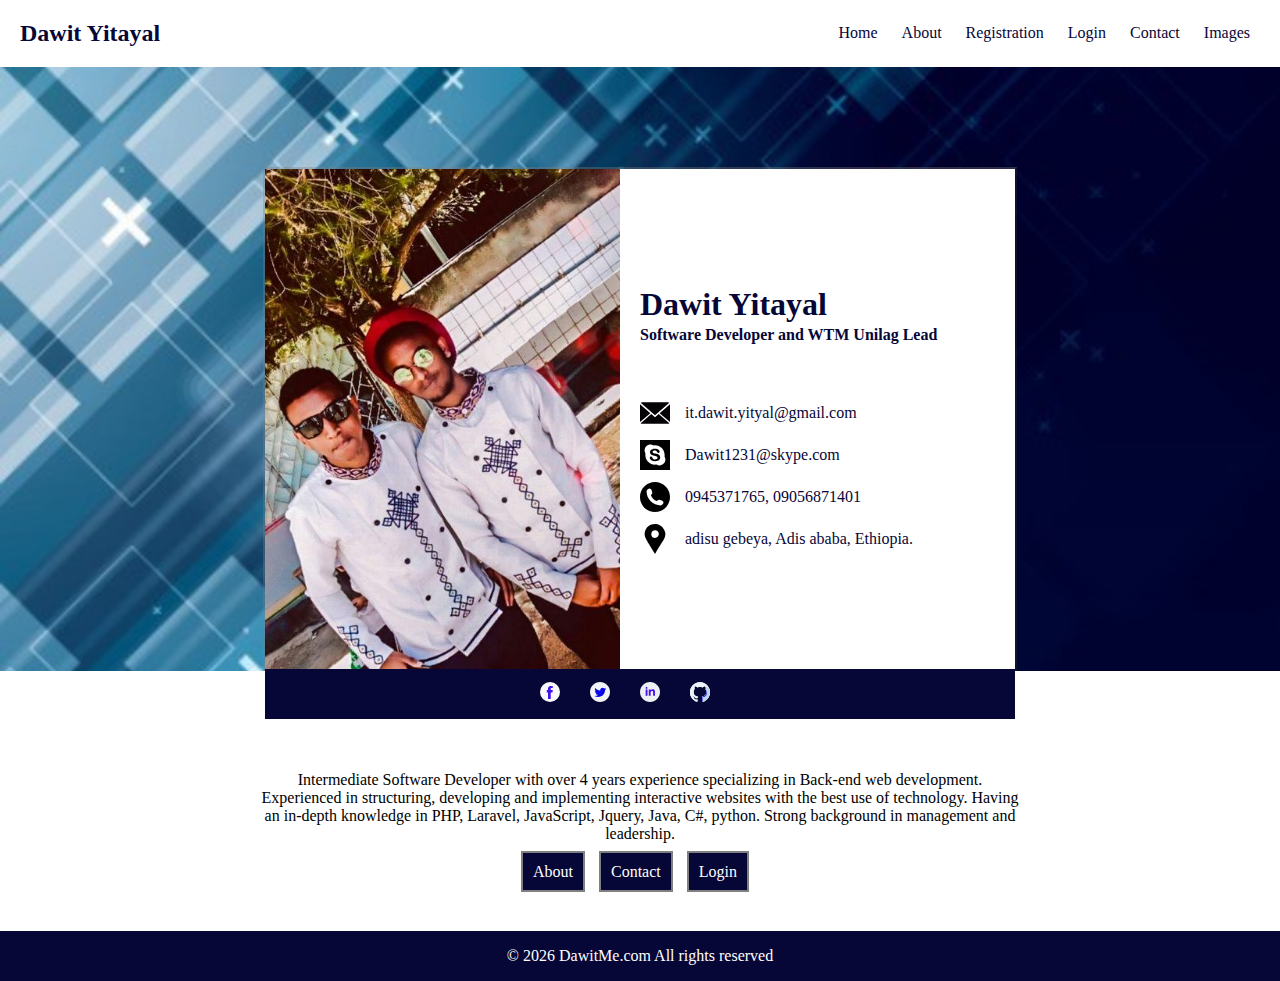
<file: index.html>
<!DOCTYPE html>
<html lang="en">
    <head>
        <title>Dawit</title>
        <meta name="viewport" content="width=device-width, initial-scale=1">
        <link rel="stylesheet" href="css/style.css">
    </head>
    <body>
        <div id="index-page">
            <div class="header white row-flex-container">
                <div class="title">
                    <h2>Dawit Yitayal</h2>
                </div>
                <div class="nav-bar">
                    <a href="#">Home</a>
                    <a href="my-cv.html">About</a>
                    <a href="registeration.html">Registration</a>
                    <a href="my-portfolio.html">Login</a>
                    <a href="contact-form.html">Contact</a>
                    <a href="images.html">Images</a>
                </div>
            </div>
            <div class="main">
                <div class="index-content">
                    <div class="middle">
                        <div class="middle-content row-flex-container white">
                            <div id="profile-image">
                                
                            </div>
                            <div id="contact-detail">
                                <div>
                                    <h1>Dawit Yitayal</h1>
                                    <b><p>Software Developer and WTM Unilag Lead</p></b>
                                </div><br><br>
                                <div>
                                    <div class="icons">
                                        <img src="images/close-envelope.svg" alt="mail-icon">
                                        <p>it.dawit.yityal@gmail.com</p>
                                    </div>
                                    <div class="icons">
                                        <img src="images/skype2.svg" alt="skype-icon">
                                        <p>Dawit1231@skype.com</p>
                                    </div>
                                    <div class="icons">
                                        <img src="images/phone2.svg" alt="call-icon">
                                        <p>0945371765, 09056871401</p>
                                    </div>
                                    <div class="icons">
                                        <img src="images/location.svg" alt="address-icon">
                                        <p>adisu gebeya, Adis ababa, Ethiopia.</p>
                                    </div>
                                </div>
                            </div>
                        </div>
                        <div class="middle-footer blue">
                            <a href="https://web.facebook.com/hope.oluwalolope">
                                <img src="images/facebook.svg" alt="facebook-icon">
                            </a>
                            <a href="https://twitter.com/hopeblessy">
                                <img src="images/twitter.svg" alt="twitter-icon">
                            </a>
                            <a href="https://www.linkedin.com/in/hopeoluwalolope/">
                                <img src="images/linkedin.svg" alt="linkedIn-icon">
                            </a>
                            <a href="https://github.com/ebonyhope">
                                <img src="images/github.svg" alt="github-icon">
                            </a>
                        </div>
                    </div>
                </div>
                <div class="index-footer">
                    <p>
                        Intermediate Software Developer with over 4 years experience specializing in 
                        Back-end web development. Experienced in structuring, developing and implementing interactive websites
                        with the best use of technology. Having an in-depth knowledge in PHP, Laravel, JavaScript, Jquery, Java, C#, python. 
                        Strong background in management and leadership.
                    </p>
                    <div>
                        <a href="my-cv.html">About</a>
                        <a href="contact-form.html">Contact</a>
                        <a href="my-portfolio.html">Login</a>
                    </div>
                </div>
            </div>
            
            <div class="footer">
                <p>
                    &copy
                    <script>
                        document.write(new Date().getFullYear())
                    </script> 
                    DawitMe.com All rights reserved 
                </p>
            </div>
        </div>
    </body>
</html>
</file>
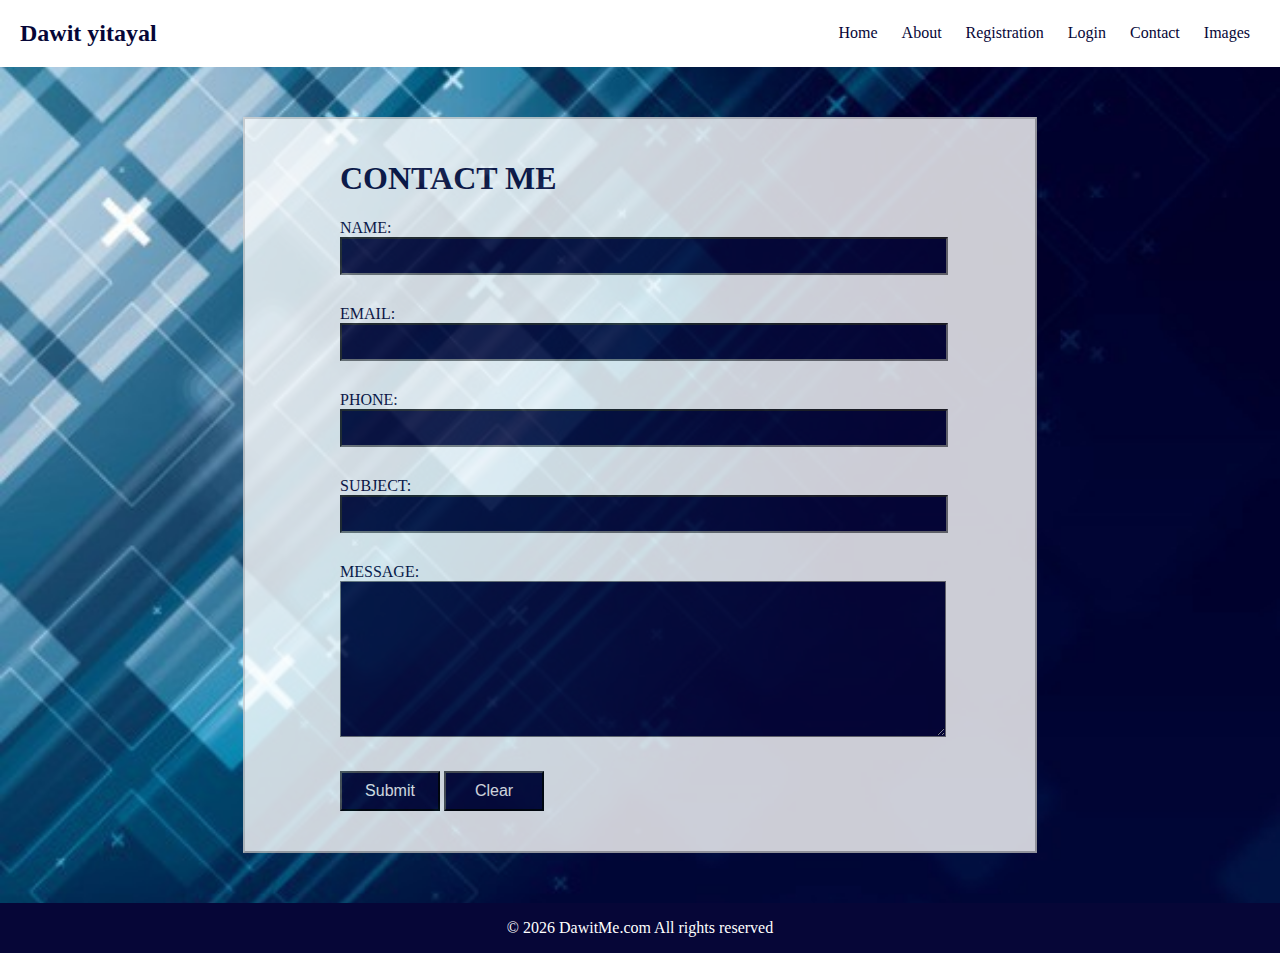
<file: contact-form.html>
<!DOCTYPE html>
<html lang="en">

<head>
    <title>Dawit yitayal</title>
    <meta name="viewport" content="width=device-width, initial-scale=1">
    <link rel="stylesheet" href="css/style.css">
</head>

<body>
    <div id="cv-page">
        <div class="header white row-flex-container">
            <div class="title">
                <h2>Dawit yitayal</h2>
            </div>
            <div class="nav-bar">
                <a href="index.html">Home</a>
                <a href="my-cv.html">About</a>
                <a href="registeration.html">Registration</a>
                <a href="my-portfolio.html">Login</a>
                <a href="contact-form.html">Contact</a>
                <a href="images.html">Images</a>
            </div>
        </div>
        <div class="main">
            <div class="index-content">
                <div class="middle">
                    <form>
                        <span><h1>CONTACT ME</h1></span>
                        <div>
                            <span>NAME: </span><br>
                            <input type="text" name="name" required="">
                        </div>
                        <div>
                            <span>EMAIL:</span><br>
                            <input type="email" name="email" required="">
                        </div>
                        <div>
                            <span>PHONE:</span><br>
                            <input type="text" name="phone" required="">
                        </div>
                        <div>
                            <span>SUBJECT:</span><br>
                            <input type="text" name="subject" required="">
                        </div>
                        <div class="clearfix"> </div>
                        <div>
                            <span>MESSAGE: </span><br>
                            <textarea name="Message" onfocus="this.value = '';" onblur="if (this.value == '') {this.value = 'Message...';}" required=""></textarea>
                        </div>
                        <input type="submit" value="Submit" class="btn">
                        <input type="reset" value="Clear" class="btn">
                    </form>
                </div>
            </div>
        </div>
      
        <div class="footer">
            <p>
                &copy
                <script>
                    document.write(new Date().getFullYear())
                </script> DawitMe.com All rights reserved
            </p>
        </div>
    </div>
</body>

</html>
</file>
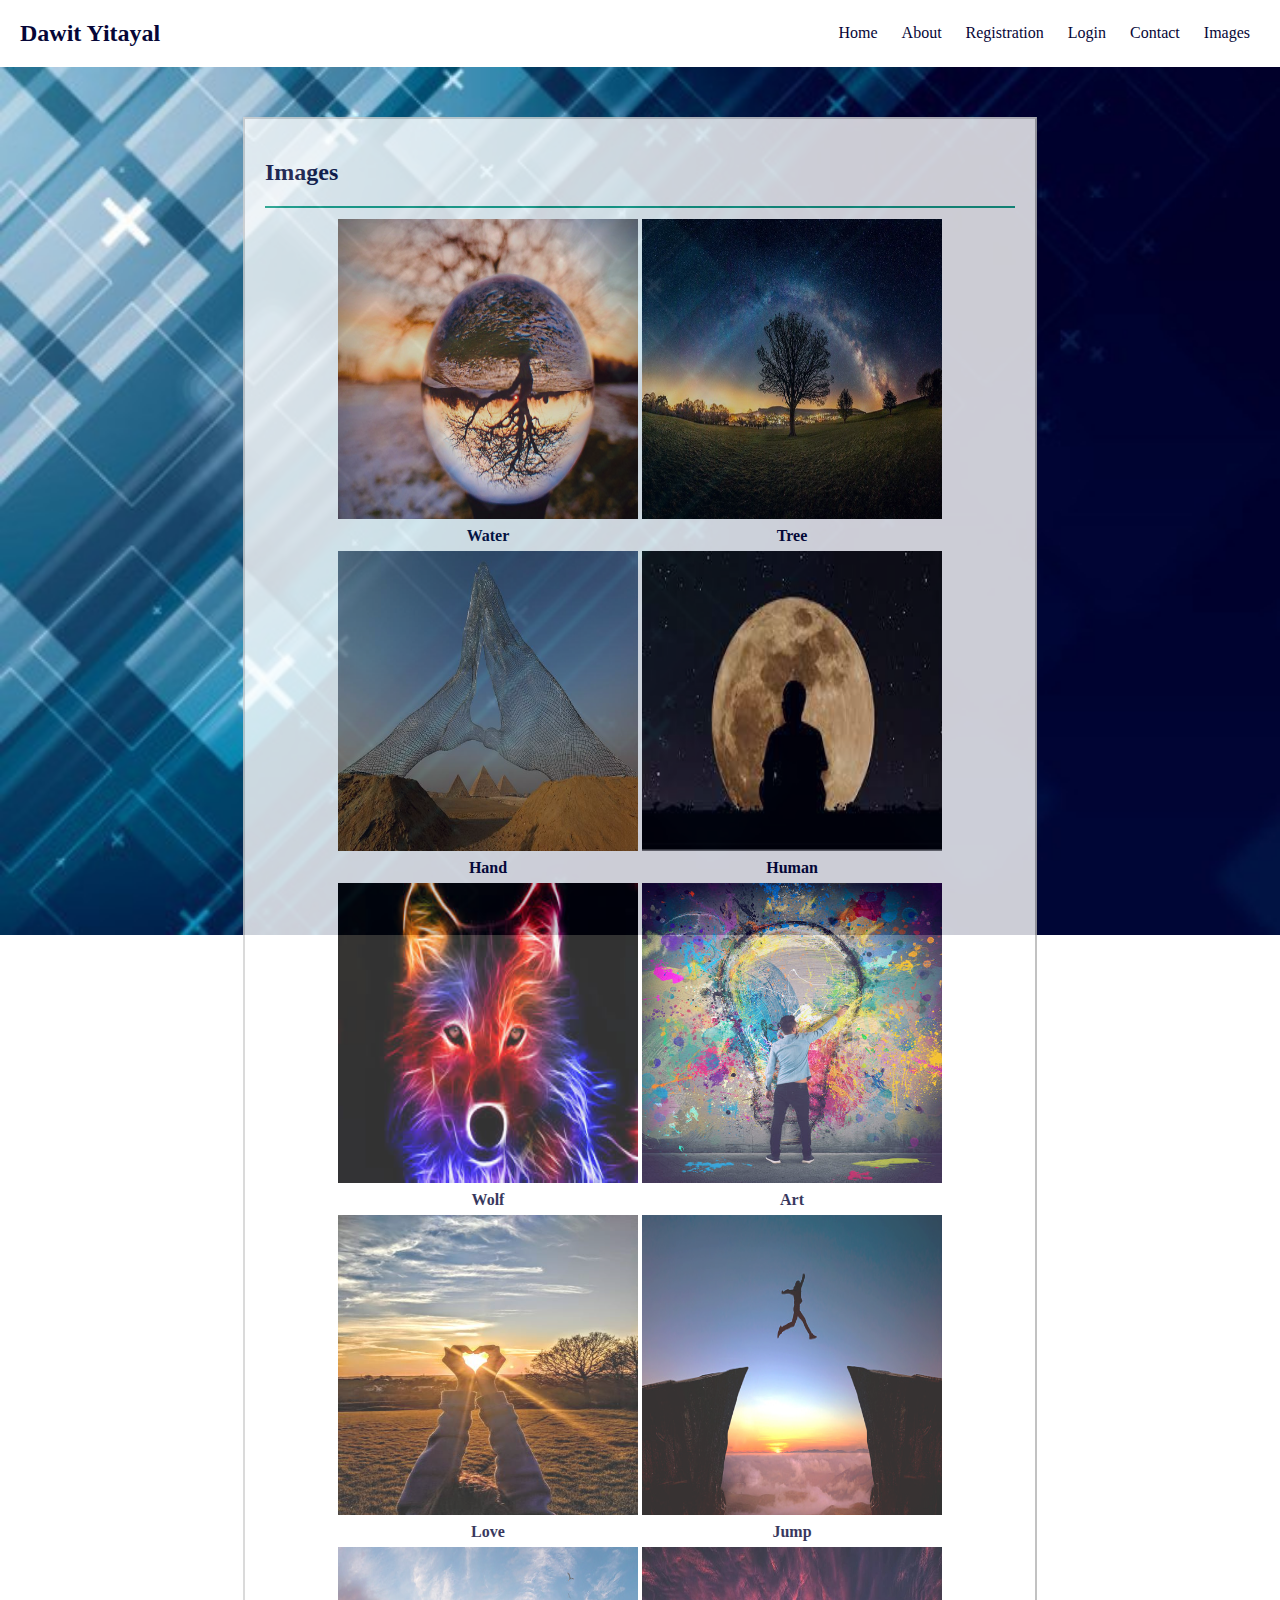
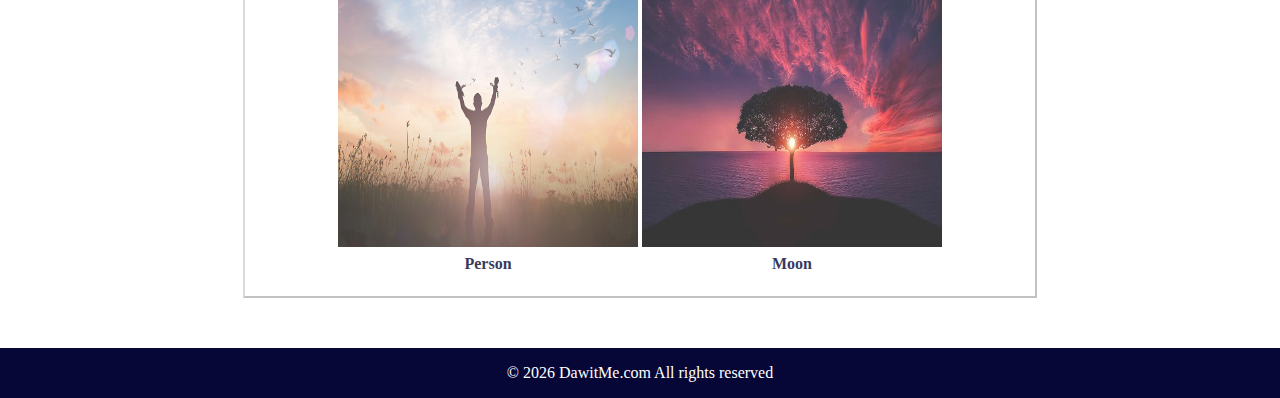
<file: images.html>
<!DOCTYPE html>
<html lang="en">

<head>
    <title>Dawit</title>
    <meta name="viewport" content="width=device-width, initial-scale=1">
    <link rel="stylesheet" href="css/style.css">
</head>

<body>
    <div id="cv-page">
        <div class="header white row-flex-container">
            <div class="title">
                <h2>Dawit Yitayal</h2>
            </div>
            <div class="nav-bar">
                <a href="index.html">Home</a>
                <a href="my-cv.html">About</a>
                <a href="registeration.html">Registration</a>
                <a href="my-portfolio.html">Login</a>
                <a href="contact-form.html">Contact</a>
                <a href="images.html">Images</a>
            </div>
        </div>
        <div class="main">
            <div class="index-content">
                <div class="middle">
                    <h2>Images  </h2>
                    <hr color="#16a085"/>
                    
                    <table style="width:50%" align="center"> 
                        <tr>
                            <th><img src="images/1.jpg" alt="Water" height="300px" width="300px"/></th>
                            <th><img src="images/2.jpg" alt="Tree" height="300px" width="300px"/></th>
                        </tr>
                        
                        <tr>
                            <th>Water</th>
                            <th>Tree</th>
                        </tr>
                    </table>
                    
                    <table style="width:50%" align="center"> 
                        <tr>
                            <th><img src="images/3.jpg" alt="Hand" height="300px" width="300px"/></th>
                            <th><img src="images/4.jpg" alt="Human" height="300px" width="300px"/></th>
                        </tr>
                        
                        <tr>
                            <th>Hand</th>
                            <th>Human</th>
                        </tr>
                    </table>
                    
                    <table style="width:50%" align="center"> 
                        <tr>
                            <th><img src="images/5.jpg" alt="Wolf" height="300px" width="300px"/></th>
                            <th><img src="images/6.jpg" alt="Art" height="300px" width="300px"/></th>
                        </tr>
                        
                        <tr>
                            <th>Wolf</th>
                            <th>Art</th>
                        </tr>
                    </table>
                    
                    <table style="width: 50%" align="center"> 
                        <tr>
                            <th><img src="images/7.jpg" alt="Love" height="300px" width="300px"/></th>
                            <th><img src="images/8.jpg" alt="Jump" height="300px" width="300px"/></th>
                        </tr>
                        
                        <tr>
                            <th>Love</th>
                            <th>Jump</th>
                        </tr>
                    </table>
                    
                    <table style="width:50%" align="center"> 
                        <tr>
                            <th><img src="images/9.jpg" alt="Person" height="300px" width="300px"/></th>
                            <th><img src="images/10.jpg" alt="Moon" height="300px" width="300px"/></th>
                        </tr>
                        
                        <tr>
                            <th>Person</th>
                            <th>Moon</th>
                        </tr>
                       
                    </table>
                    
                </div>
            </div>
        </div>
         
        <div class="footer">
            <p>
                &copy
                <script>
                    document.write(new Date().getFullYear())
                </script> DawitMe.com All rights reserved
            </p>
        </div>
    </div>
</body>

</html>
</file>
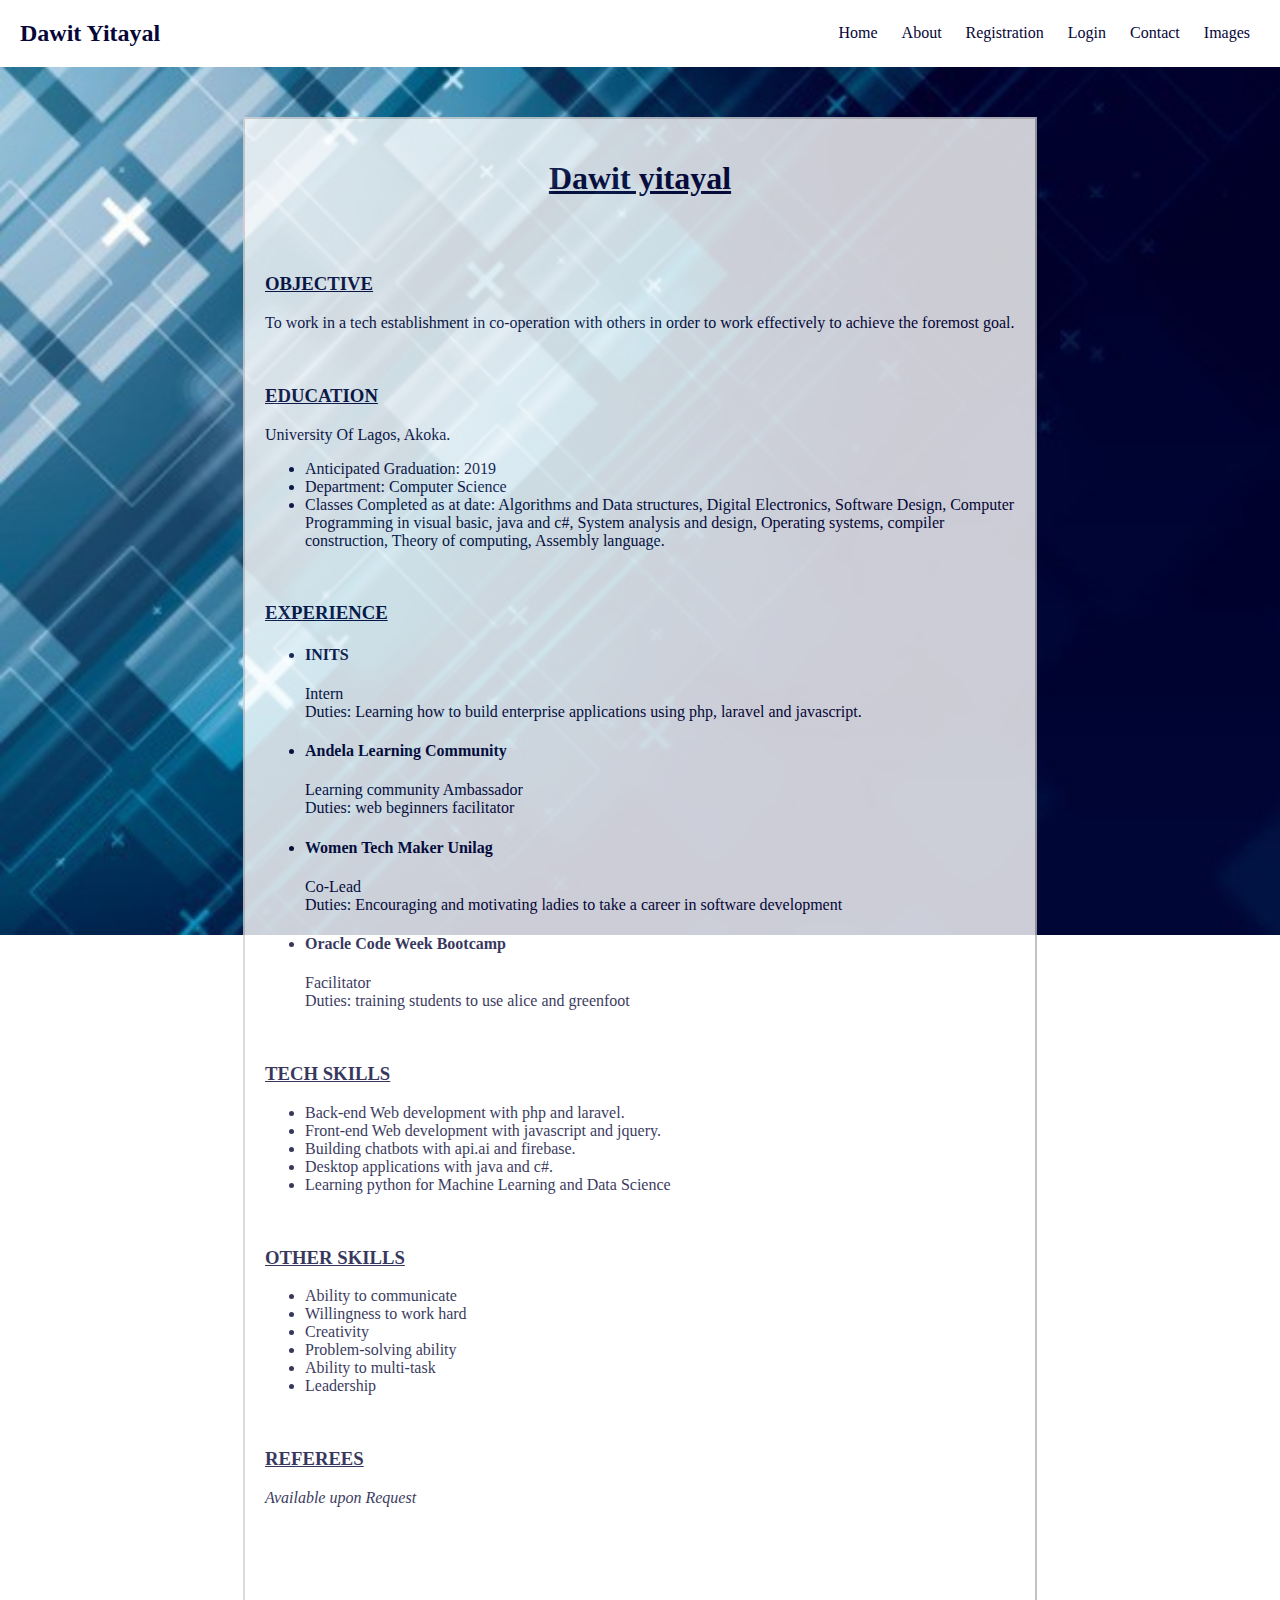
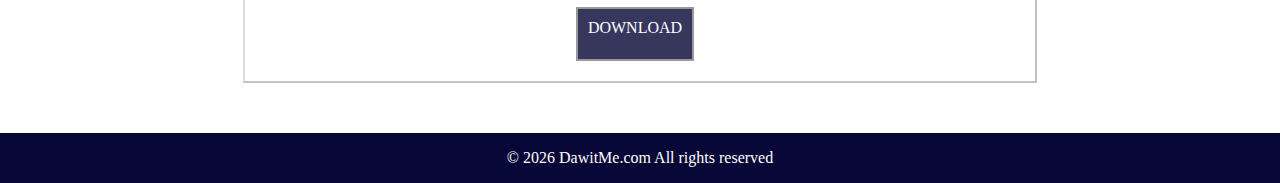
<file: my-cv.html>
<!DOCTYPE html>
<html lang="en">

<head>
    <title>Dawit yitayal</title>
    <meta name="viewport" content="width=device-width, initial-scale=1">
    <link rel="stylesheet" href="css/style.css">
</head>

<body>
    <div id="cv-page">
        <div class="header white row-flex-container">
            <div class="title">
                <h2>Dawit Yitayal</h2>
            </div>
            <div class="nav-bar">
                <a href="index.html">Home</a>
                <a href="my-cv.html">About</a>
                <a href="registeration.html">Registration</a>
                <a href="my-portfolio.html">Login</a>
                <a href="contact-form.html">Contact</a>
                <a href="images.html">Images</a>
            </div>
        </div>
        <div class="main">
            <div class="index-content">
                <div class="middle">
                    <h1 class="text-center"><u>Dawit yitayal</u></h1>
                    <br>
                    <br>

                    <h3><u>OBJECTIVE</u></h3>
                    <p>To work in a tech establishment in co-operation with others in order to work effectively to achieve the foremost goal.</p>
                    <br>

                    <h3><u>EDUCATION</u></h3>
                    <p>University Of Lagos, Akoka.</p>
                    <ul>
                        <li>Anticipated Graduation: 2019</li>
                        <li>Department: Computer Science</li>
                        <li>Classes Completed as at date: Algorithms and Data structures, Digital Electronics, Software Design, Computer Programming in visual basic, java and c#,
                        System analysis and design, Operating systems, compiler construction, Theory of computing, Assembly language.</li>
                    </ul>
                    <br>

                    <h3><u>EXPERIENCE</u></h3>
                    <ul>
                        <li>
                            <h4>INITS</h4>
                            <span>Intern</span><br>
                            <span>Duties: Learning how to build enterprise applications using php, laravel and javascript.</span>
                        </li>
                        <li>
                            <h4>Andela Learning Community</h4>
                            <span>Learning community Ambassador</span><br>
                            <span>Duties: web beginners facilitator</span>
                        </li>
                        <li>
                            <h4>Women Tech Maker Unilag</h4>
                            <span>Co-Lead</span><br>
                            <span>Duties: Encouraging and motivating ladies to take a career in software development</span>
                        </li>
                        <li>
                            <h4>Oracle Code Week Bootcamp</h4>
                            <span>Facilitator</span><br>
                            <span>Duties: training students to use alice and greenfoot</span>
                        </li>
                    </ul>
                    <br>

                    <h3><u>TECH SKILLS</u></h3>
                    <ul>
                        <li>Back-end Web development with php and laravel.</li>
                        <li>Front-end Web development with javascript and jquery.</li>
                        <li>Building chatbots with api.ai and firebase.</li>
                        <li>Desktop applications with java and c#.</li>
                        <li>Learning python for Machine Learning and Data Science</li>
                    </ul>
                    <br>

                    <h3><u>OTHER SKILLS</u></h3>
                    <ul>
                        <li>Ability to communicate</li>
                        <li>Willingness to work hard</li>
                        <li>Creativity</li>
                        <li>Problem-solving ability</li>
                        <li>Ability to multi-task</li>
                        <li>Leadership</li>
                    </ul>
                    <br>

                    <h3><u>REFEREES</u></h3>
                    <span><i>Available upon Request</i></span>
                    <br>
                    
                    <div class="index-footer">
                        <a href="my-cv.html">DOWNLOAD</a>
                         
                    </div>
                </div>
            </div>
        
        </div>
        
        <div class="footer">
            <p>
                &copy
                <script>
                    document.write(new Date().getFullYear())
                </script> DawitMe.com All rights reserved
            </p>
        </div>
    </div>
</body>

</html>
</file>
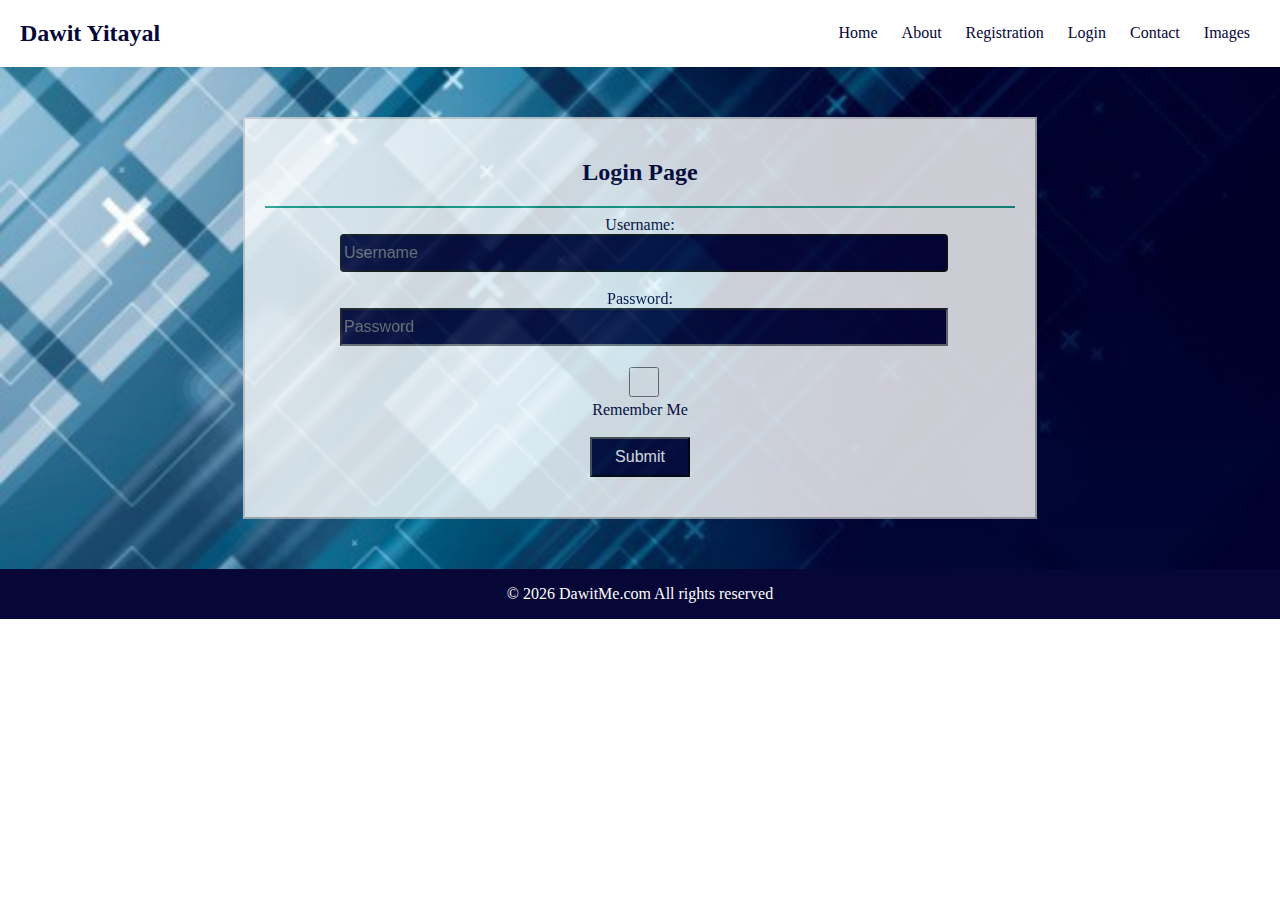
<file: my-portfolio.html>
<!DOCTYPE html>
<html lang="en">

<head>
    <title>Dawit</title>
    <meta name="viewport" content="width=device-width, initial-scale=1">
    <link rel="stylesheet" href="css/style.css">
</head>

<body>
    <div id="cv-page">
        <div class="header white row-flex-container">
            <div class="title">
                <h2>Dawit Yitayal</h2>
            </div>
            <div class="nav-bar">
                <a href="index.html">Home</a>
                <a href="my-cv.html">About</a>
                <a href="registeration.html">Registration</a>
                <a href="my-portfolio.html">Login</a>
                <a href="contact-form.html">Contact</a>
                <a href="images.html">Images</a>
            </div>
        </div>
        <div class="main">
            <div class="index-content">
                <div class="middle">
                    <h2 align=center>Login Page </h2>
		
                    <hr color="#16a085">
                    
                    
                    <form style="text-align: center"> 
                        <label for="username">Username:</label>
                        <input id="username" type="text" placeholder="Username" size="25" autofocus required />
                        
                        <br /><br />
                        
                        <label for="password">Password:</label>
                        <input id="password" type="password" placeholder="Password" size="25" required /> 
                        
                        <br /><br />
                        <input id ="checkbox" type="checkbox"/> Remember Me
                        
                        <br /><br />
                        <input type="submit" value="Submit" class="btn">
                    </form>
                
                    
                </div>
            </div>
        </div>
      
        <div class="footer">
            <p>
                &copy
                <script>
                    document.write(new Date().getFullYear())
                </script> DawitMe.com All rights reserved
            </p>
        </div>
    </div>
</body>

</html>
</file>
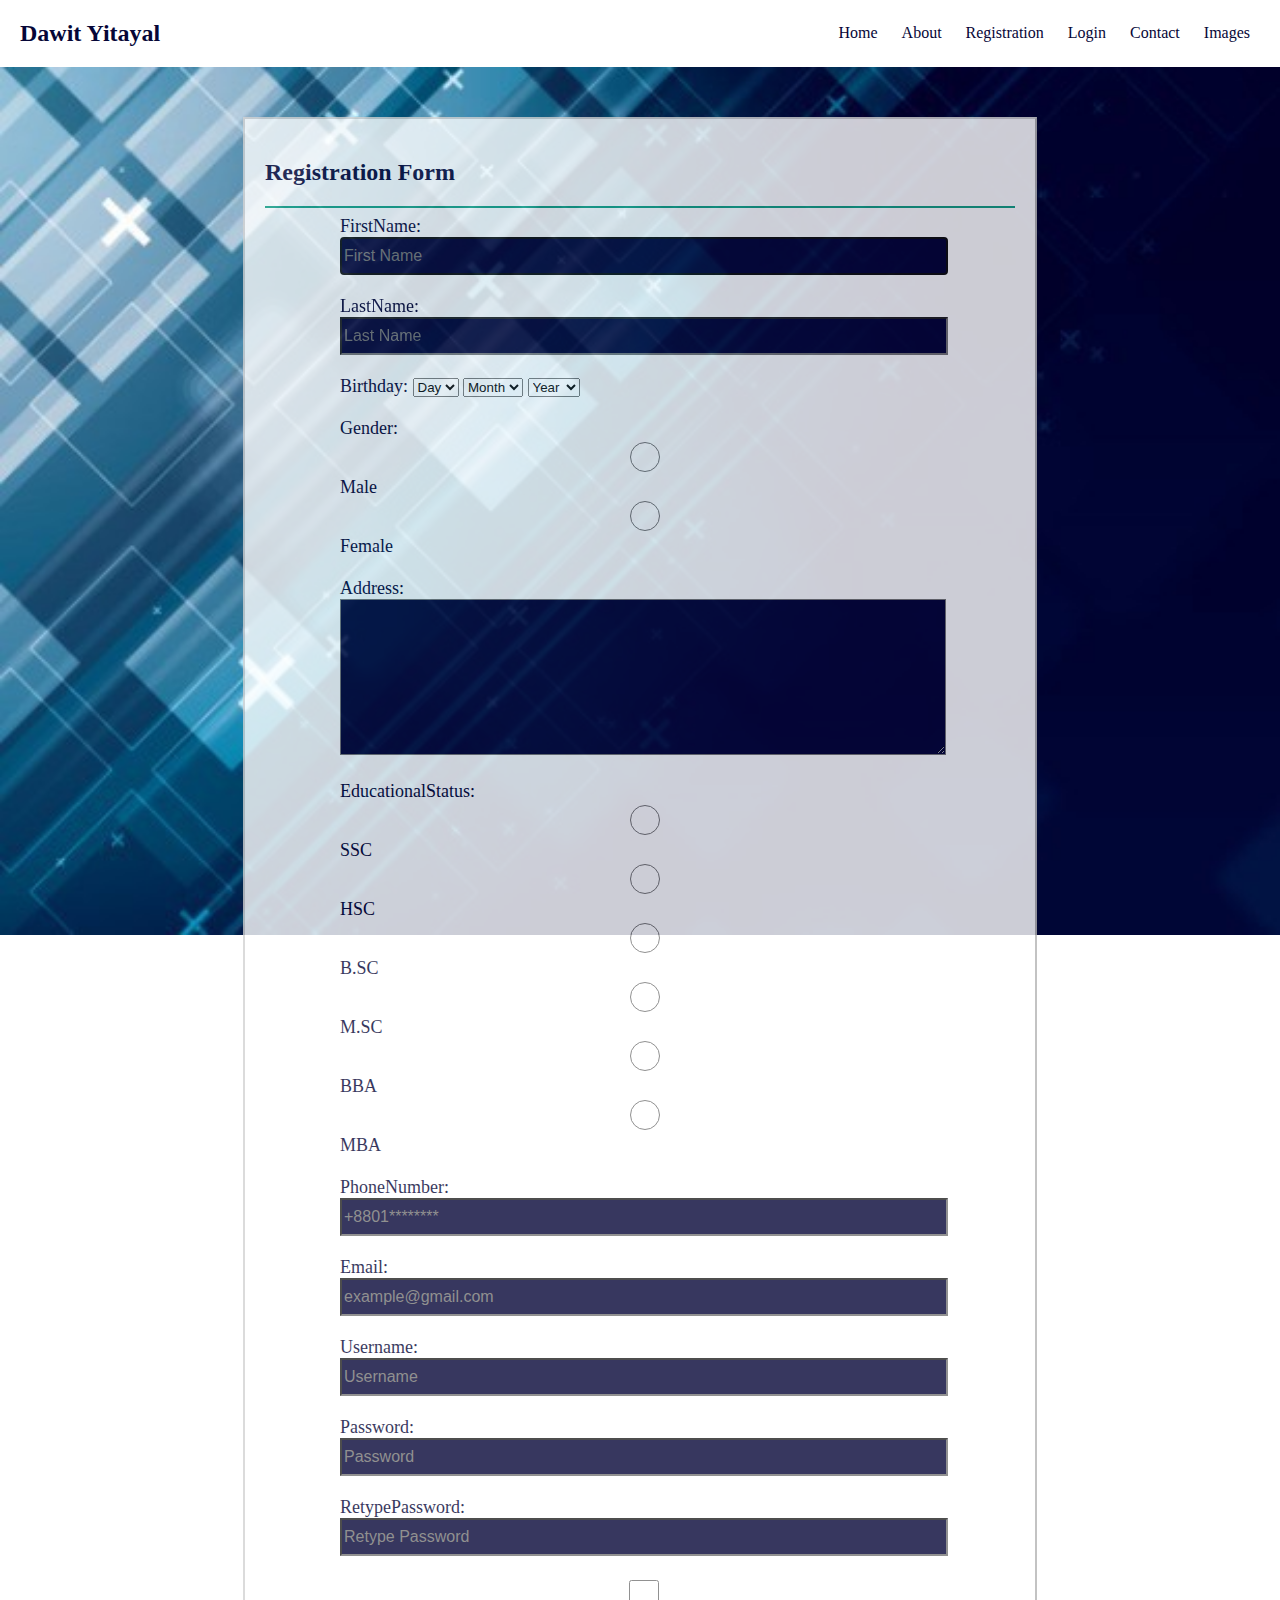
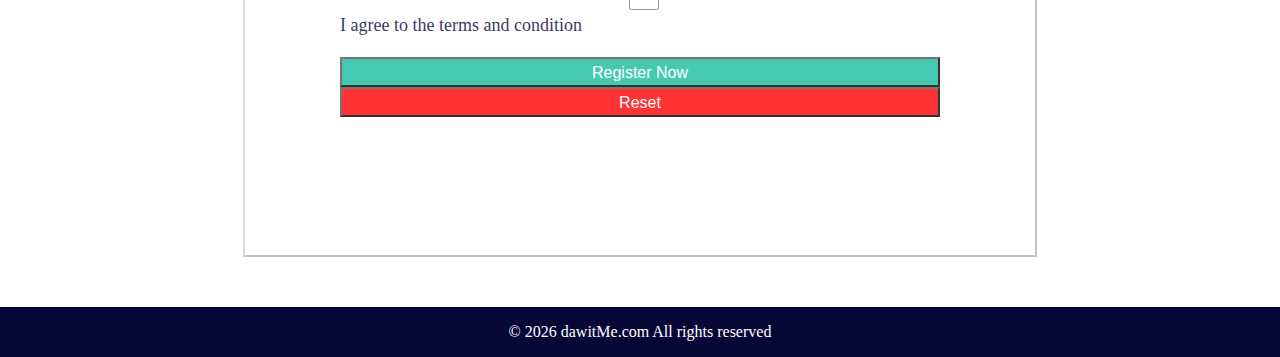
<file: registeration.html>
<!DOCTYPE html>
<html lang="en">

<head>
    <title>Dawit yitayal</title>
    <meta name="viewport" content="width=device-width, initial-scale=1">
    <link rel="stylesheet" href="css/style.css">
</head>

<body>
    <div id="cv-page">
        <div class="header white row-flex-container">
            <div class="title">
                <h2>Dawit Yitayal</h2>
            </div>
            <div class="nav-bar">
                <a href="index.html">Home</a>
                <a href="my-cv.html">About</a>
                <a href="registeration.html">Registration</a>
                <a href="my-portfolio.html">Login</a>
                <a href="contact-form.html">Contact</a>
                <a href="images.html">Images</a>
            </div>
        </div>
        <div class="main">
            <div class="index-content">
                <div class="middle">
                    <h2>Registration Form</h2>
                    <hr color="#16a085">
                    
                    <form style="text-align: justify;font-size: 18px"> 
                        
                        <label for="first">FirstName:</label>
                        <input id="first" type="text" placeholder="First Name" autofocus required /> 
                        <br /><br />
                        <label for="last">LastName:</label>
                        <input id="last" type="text" placeholder="Last Name" /> 
                        
                        <br /><br />
                        
                        <label>Birthday:</label> 
                        
                        <select> 
                            <option>Day</option>
                            <option>1</option>
                            <option>2</option>
                            <option>3</option>
                            <option>4</option>
                            <option>5</option>
                            <option>6</option>
                            <option>7</option>
                            <option>8</option>
                            <option>9</option>
                            <option>10</option>
                            <option>11</option>
                            <option>12</option>
                            <option>13</option>
                            <option>14</option>
                            <option>15</option>
                            <option>16</option>
                            <option>17</option>
                            <option>18</option>
                            <option>19</option>
                            <option>20</option>
                            <option>21</option>
                            <option>22</option>
                            <option>23</option>
                            <option>24</option>
                            <option>25</option>
                            <option>26</option>
                            <option>27</option>
                            <option>28</option>
                            <option>29</option>
                            <option>30</option>
                            <option>31</option>
                        </select>
                        
                        <select> 
                            <option >Month</option>
                            <option>Jan</option>
                            <option>Feb</option>
                            <option>Mar</option>
                            <option>Apr</option>
                            <option>May</option>
                            <option>Jun</option>
                            <option>Jul</option>
                            <option>Aug</option>
                            <option>Sept</option>
                            <option>Oct</option>
                            <option>Nov</option>
                            <option>Dec</option>
                        </select>
                        
                        <select> 
                            <option>Year</option>
                            <option>1980</option>
                            <option>1981</option>
                            <option>1982</option>
                            <option>1983</option>
                            <option>1984</option>
                            <option>1985</option>
                            <option>1986</option>
                            <option>1987</option>
                            <option>1988</option>
                            <option>1989</option>
                            <option>1990</option>
                            <option>1991</option>
                            <option>1992</option>
                            <option>1993</option>
                            <option>1994</option>
                            <option>1995</option>
                            <option>1996</option>
                            <option>1997</option>
                            <option>1998</option>
                            <option>1999</option>
                            <option>2000</option>
                            <option>2001</option>
                            <option>2002</option>
                            <option>2003</option>
                            <option>2004</option>
                            <option>2005</option>
                            <option>2006</option>
                            <option>2007</option>
                            <option>2008</option>
                            <option>2009</option>
                            <option>2010</option>
                            <option>2011</option>
                            <option>2012</option>
                            <option>2013</option>
                            <option>2014</option>
                            <option>2015</option>
                            <option>2016</option>
                            <option>2017</option>
                        </select>
                        
                        <br /><br />
                        
                        <label for="gender">Gender:</label> 
                        <input type="radio" name="gender"/>Male
                        <input type="radio" name="gender"/>Female
                        
                        <br /><br />
                        
                        <label for="address">Address:</label>
                        <textarea id="address" cols="35" rows="2"></textarea> 
                        
                        <br /> <br /> 
                        
                        <label for="es">EducationalStatus:</label> 
                        <input type="radio" name="es"/>SSC
                        <input type="radio" name="es"/>HSC
                        <input type="radio" name="es"/>B.SC
                        <input type="radio" name="es"/>M.SC
                        <input type="radio" name="es"/>BBA
                        <input type="radio" name="es"/>MBA
                        
                        <br /><br />
                        
                        <label for="phone">PhoneNumber:</label> 
                        <input id="phone" type="tel" placeholder="+8801********" required />
                        
                        <br /><br />
                        
                        <label for="email">Email:</label>
                        <input id="email" type="email" placeholder="example@gmail.com" required />
                        
                        <br /><br />
                        
                        <label for="username">Username:</label> 
                        <input id="username" type="text" placeholder="Username" required />
                        
                        <br /><br />
                        
                        <label for="pass">Password:</label> 
                        <input id="pass" type="password" placeholder="Password" required />
                        
                        <br /><br />
                        
                        <label for="repass">RetypePassword:</label>
                        <input id="repass" type="password" placeholder="Retype Password" required />
                        
                        <br /><br />
                        
                        <input id ="checkbox" type="checkbox"/> I agree to the terms and condition 
                        
                        <br /><br />
                        
                        <input type="submit" value="Register Now" style="background-color:#1abc9c" /> 
                        <input type="reset" value="Reset" style="background-color:#ff0000;color:white" /> 
                        
                    </form>
                    
                    
                    <br />
                    <div class="index-footer">
                        
                    </div>
                </div>
            </div>
        </div>
        <div class="footer">
            <p>
                &copy
                <script>
                    document.write(new Date().getFullYear())
                </script> dawitMe.com All rights reserved
            </p>
        </div>
    </div>
</body>

</html>
</file>
<file: css/style.css>
body{
    width: 100%;
    display: block;
    position: absolute;
    margin: 0px;
}

div{
    margin: 0px;
    padding: 0px;
}

p, h1{
    font-family: Cambria, Cochin, Georgia, Times, Times New Roman, serif;
}

p{
    font-size: 16px;
}

.left,
.right {
    position: absolute;
}

.left {
    float: left;
}

.right {
    float: right;
}

.container{
    width: 100%;
    position: relative;
}

.blue{
    background-color:#060637;
    color: #fff;
}

.white{
     color:#060637;
     background-color: #fff;
}

.vertical-align-center {
    display: flex;
    flex-direction: column;
    justify-content: center;
}

.row-flex-container {
    display: flex;
    flex-direction: row;
    justify-content: flex-end;
    align-items: center;
}

.row-flex-container > div{
    margin: 0px 20px;
}

.header{
     min-height: 50px;
}

.title{
    width: 30%;
}

.nav-bar{
    width: 70%;
    text-align: right;
}

.nav-bar a{
    text-decoration: none;
    padding: 0px 10px 10px 10px;
    color: #060637;
}

.nav-bar a:hover{
    border-bottom: 2px solid #060637;
}

.index-content{
    width: 100%;
    position: relative;
    background: url(../images/bg1.jpg) no-repeat center fixed;
    background-size: cover;
    color: #fff;
    padding-top: 100px;
}

.middle{
    width: 90%;
    display: block;
    margin: 0px auto;
    border: 2px outset #80808059;
}

.middle-content{
     min-height: 500px;;
     height: auto;
     position: relative;
     top: 0;
     left: 0;   
}

#profile-image{
     align-self: center;
     margin: 0px;
     width: 50%;
     min-height: 500px;;
    background: url(../images/yared.jpg) no-repeat center;
     background-size: cover;
}

#profile-image img{
    width: 100%;

}

#contact-detail{
    width: 50%;
}

#contact-detail > div {
    line-height: 10px;
}

#contact-detail .icons{
    display: flex;
    flex-wrap: wrap;
    align-items: center;
}

#contact-detail .icons img{
    height: 30px;
    width: 30px;
    padding-right: 15px;
}

.middle-footer{
    display: flex;
    flex-wrap: wrap;
    justify-content: center;
    align-items: center;
    height: 50px;
    margin-bottom: -50px;
}

.middle-footer img{
    height: 20px;
    width: 20px;
    padding-right: 30px;
}

.middle-footer a{
    text-decoration: none;
}

.index-footer{
    display: flex;
    flex-wrap: wrap;
    justify-content: center;
    align-items: center;
    margin-top: 100px;
    text-align: center;
}

.index-footer p{
    margin: 0px 20% 20px 20%;
}

.index-footer a{
    text-decoration: none;
    background-color: #060637;
    color: #fff;
    min-width: 50px;
    height: 30px;
    padding: 10px;
    margin-right: 10px;
    border: solid grey 2px;
}

.index-footer a:hover{
    color: #060637;
    background-color: #fff;
}

.footer{
     display: flex;
     flex-wrap: wrap;
     justify-content: center;
     align-items: center;
     background-color: #060637;
     color: #fff;
     margin-top: 50px;
}

#cv-page .footer{
    margin-top: 0px;
}

#cv-page .middle{
    background-color: white;
    color: #060637;
    opacity: 0.8;
    padding: 20px;
}

#cv-page .index-content{
    padding: 50px 0;
}

.index-content form{
    margin: 0px auto;
    display: block;
    width: 80%;
}

.index-content form input, textarea{
    padding: 2px;
    width: 100%;
    height: 30px;
    color: white;
    background-color: #060637;
    font-size: 16px;
    line-height: 1.5em;
}

.index-content form input[class="btn"]{
   min-width: 50px;
   width: 100px;
   height: 40px;
   margin-bottom: 20px;
}

.index-content form textarea{
    height: 150px;
}

.index-content form div {
    margin-bottom: 30px;
}

.text-center{
    text-align: center;
}

@media screen and (min-width: 950px){
    .middle {
        width: 750px;
        display: block;
    }
    
}

@media screen and (max-width: 750px){
    #profile-image {
        width: 60%;
    }

    #contact-detail {
        width: 40%;
    }

    h2{
        font-size: 1.2em;
    }

    h1{
        font-size: 1.5em;
    }

    #contact-detail>div {
        line-height: 20px;
    }
    
    #contact-detail .icons {
        flex-wrap: nowrap;
    }

    #contact-detail .icons p{
        font-size: 14px;
    }

    .row-flex-container>div {
        margin: 0px 8px;
    }
}

@media screen and (max-width: 600px) {

    .row-flex-container {
        flex-direction: column;
    }

    .nav-bar{
        width: auto;
        text-align: center;
        margin: 0px 8px 20px 8px !important;
    }

    .nav-bar a {
        padding: 0px 5px 5px 5px;
    }

    .title{
        width: auto;
    }

    #profile-image{
        width: 80%;
        margin: 40px 0px;
    }

    #contact-detail{
        width: 80%;
    }

}

@media screen and (max-width: 500px) {
    #profile-image{
        width: 100%;
        margin: 0px;
    }

    #cv-page .middle{
        padding: 10px;
    }
}

@media screen and (max-width: 400px) {
    .nav-bar{
        display: none;
    }

    #profile-image{
        min-height: 300px;
    }

    .index-footer p {
        margin: 0px 20px 20px 20px;
    }

    .index-footer a{
        display: block;
        min-width: 100%;
        margin-bottom: 20px;
        margin-right: 0px;
    }

    .footer{
        padding: 0px 10px;
    }

    #cv-page .middle {
        padding: 0px;
    }
}
</file>
